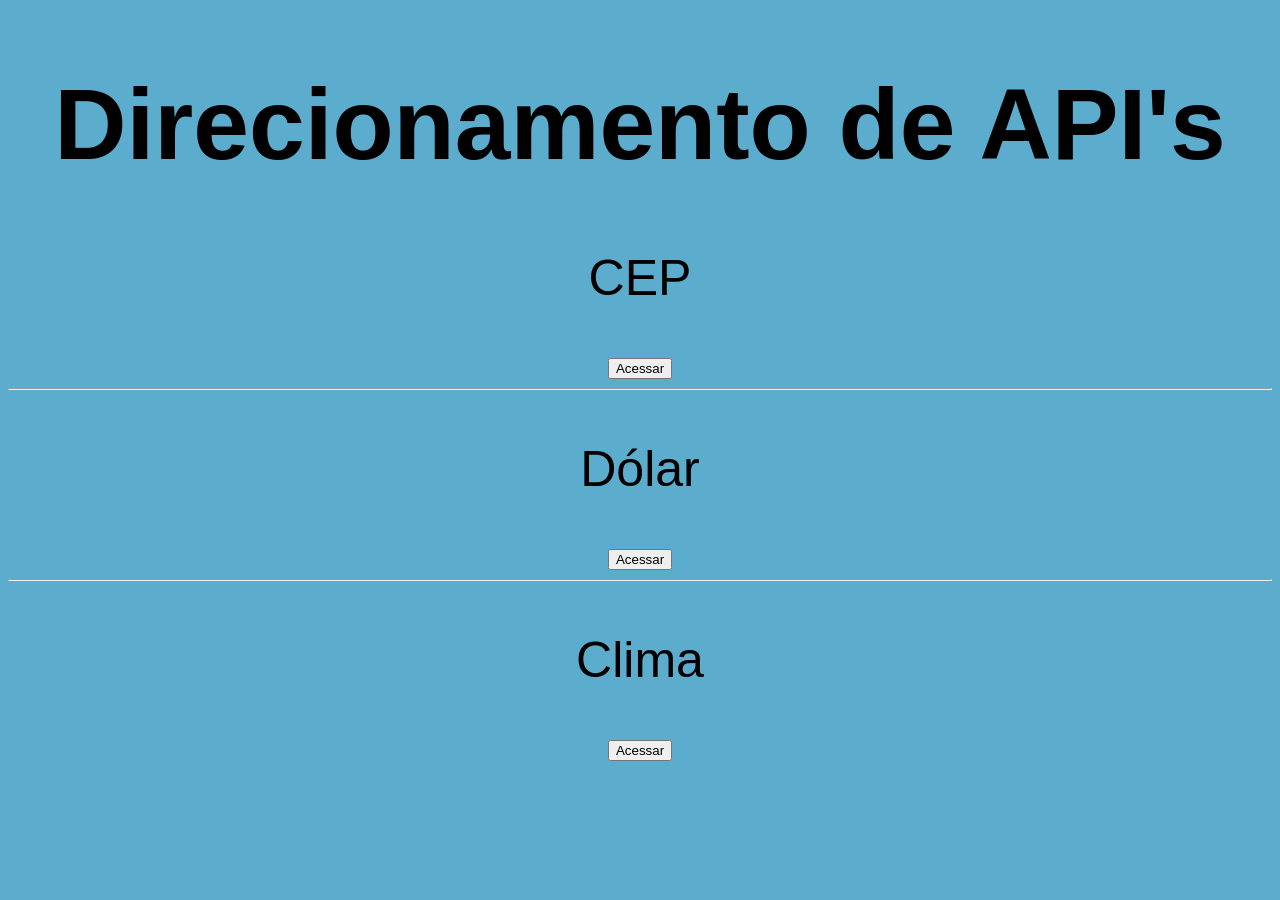
<file: index.html>
<!DOCTYPE html>
<html lang="en">
<head>
    <meta charset="UTF-8">
    <meta name="viewport" content="width=device-width, initial-scale=1.0">
    <title>Direcionamento de API's</title>
    <link rel="stylesheet" href="stylep.css">
</head>
<body>
    <h1>Direcionamento de API's</h1>
    <p>CEP</p>
    <a target="_blank" href="cep.html"><button onclick="getWeather()">Acessar</button></a>
    <hr>   
    <p>Dólar</p>
    <a target="_blank" href="dollar.html"><button onclick="getWeather()">Acessar</button></a>
    <hr>
    <p>Clima</p>
    <a target="_blank" href="clima.html"><button onclick="getWeather()">Acessar</button></a>

</body>
</html>
</file>
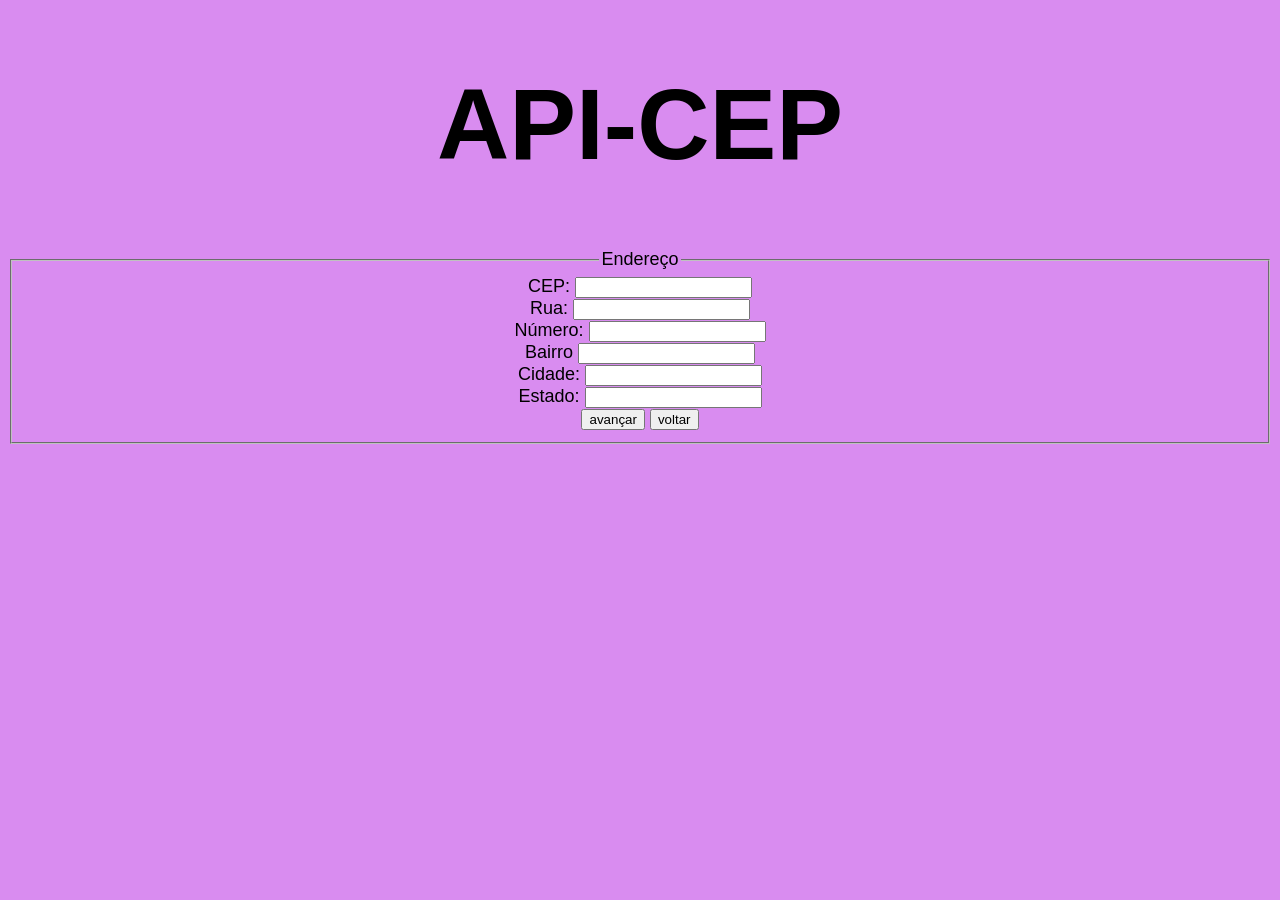
<file: cep.html>
<!DOCTYPE html>
<html lang="en">
<head>
    <meta charset="UTF-8">
    <meta name="viewport" content="width=device-width, initial-scale=1.0">
    <title>API - CEP</title>
    <link rel="stylesheet" href="stylecep.css">
</head>
<body>
    <h1>API-CEP</h1>
        <fieldset>
            <legend>Endereço</legend>
            <label for="cep">CEP:</label>
            <input type="text" id="cep" autocomplete="off">
            <br>
            <label for="rua">Rua:</label>
            <input type="text" id="rua" readonly>
            <br>
            <label for="numero">Número:</label>
            <input type="text" id="numero">
            <br>
            <label for="bairro">Bairro</label>
            <input type="text" id="bairro" readonly>
            <br>
            <label for="cidade">Cidade:</label>
            <input type="text" id="cidade" readonly>
            <br>
            <label for="estado">Estado:</label>
            <input type="text" id="estado" readonly>


    <br>

     <a href="clima.html"><button onclick=""> avançar</button></a>
    <a href="index.html"><button onclick=""> voltar</button></a>


    <script src="scriptcep.js"></script>
</body>
<script>
    //preencher os inputs com arrow functions
    const preencherFormulario = (endereco) => {
    document.getElementById("rua").value = endereco.logradouro;
    document.getElementById("bairro").value = endereco.bairro;
    document.getElementById("cidade").value = endereco.localidade;
    document.getElementById("estado").value = endereco.uf;
}
//autopreenchimento
const cepValido = (cep) => {
    if (cep.length == 8) {
        return true;
    } else {
        return false;
    }
}
//buscar API
//Com async e await podemos trabalhar com código assíncrono em um estilo mais parecido com o bom e velho código síncrono.
const pesquisarCep = async () => {
    const cep = document.getElementById("cep").value;
    const url = `http://viacep.com.br/ws/${cep}/json/`;
    if (cepValido(cep)) {
        const dados = await fetch(url);
        const endereco = await dados.json();
            preencherFormulario(endereco);
        }
}
document.getElementById("cep").addEventListener("focusout", pesquisarCep);

    
</script>
</html>
</file>
<file: stylep.css>
body {
    text-align: center;
    font-size: large;
    font-family: 'Franklin Gothic Medium', 'Arial Narrow', Arial, sans-serif;
    background-color: rgb(92, 173, 205);
}

h1{
    font-size: 10ch;
}

p{
    font-size: 5ch;
}
</file>
<file: stylecep.css>
body {
    text-align: center;
    font-size: large;
    font-family: 'Franklin Gothic Medium', 'Arial Narrow', Arial, sans-serif;
    background-color: rgb(217, 140, 240);
}

h1{
    font-size: 10ch;
}
</file>
